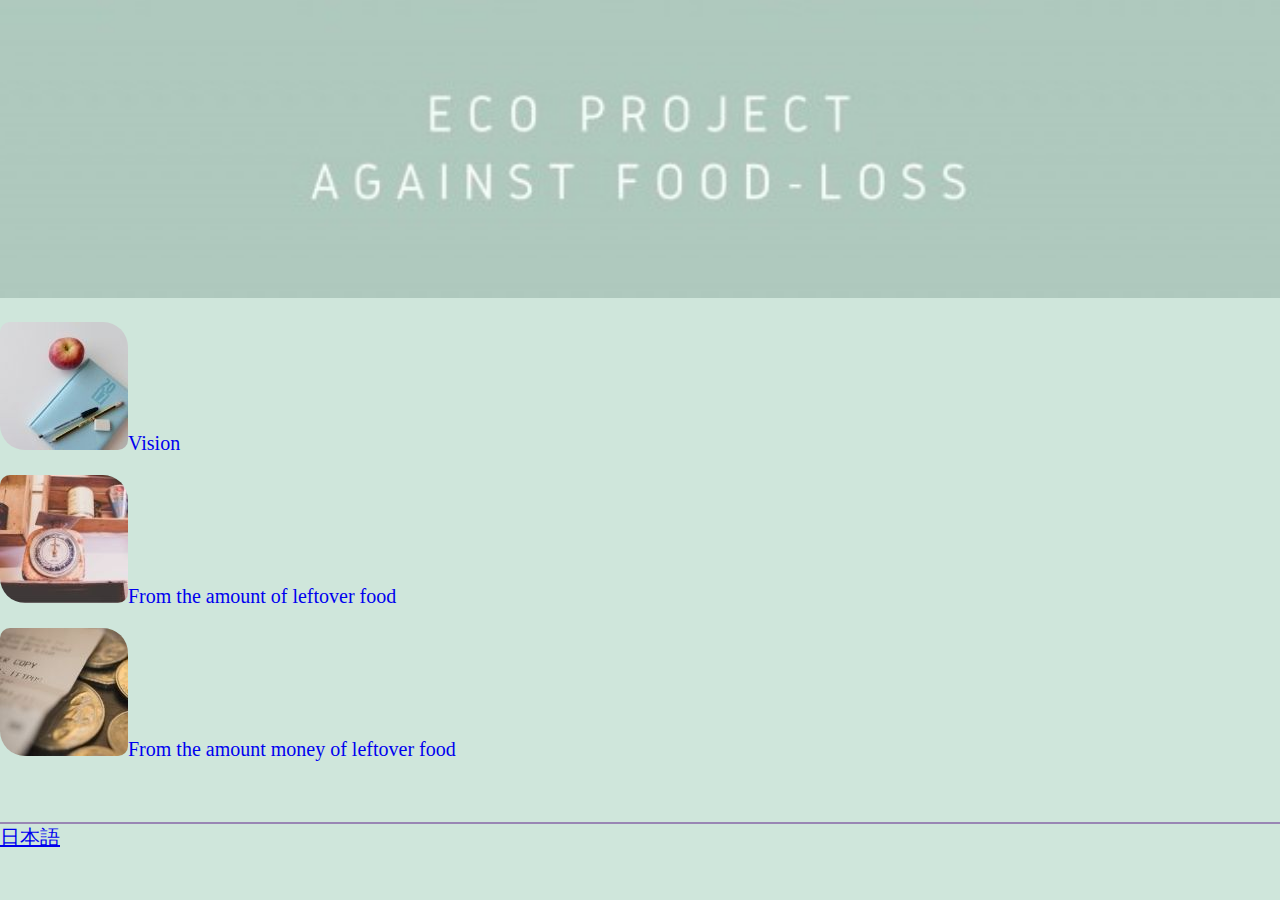
<file: english.html>
<!DOCTYPE html>
<html lang="ja">

<head>
  <meta charset="utf-8">
  <meta name="viewport" content="width=device-width, initial-scale=1, shrink-to-fit=no">
  <meta name="theme-color" content="#000000">
  <link rel="stylesheet" type="text/css" href="style.css"/>
  <title>Eco project against food-loss</title>
</head>

<body>
  <main>
      <a href="english.html">
          <div class="resizeimage">
            <img src="header.jpg">
          </div>
      </a>
      <div class="contents.clearfix">
          <div class="contents-item">
            <p><a href="purposeEnglish.html"><img src="/purpose.jpg">Vision</a></p>
          </div>
          <div class="contents-item">
            <p><a href="quantityEnglish.html"><img src="/quantity.jpg">From the amount of leftover food</a></p>
          </div>
          <div class="contents-item">
            <p><a href="howmuchEnglish.html"><img src="/howmuch.jpg">From the amount money of leftover food</a></p>
          </div>
  　　 </div>
      <div class="footer">
          <a href="index.html"><p>日本語</p></a>
      </div>
  </main>
</body>

</html>
</file>
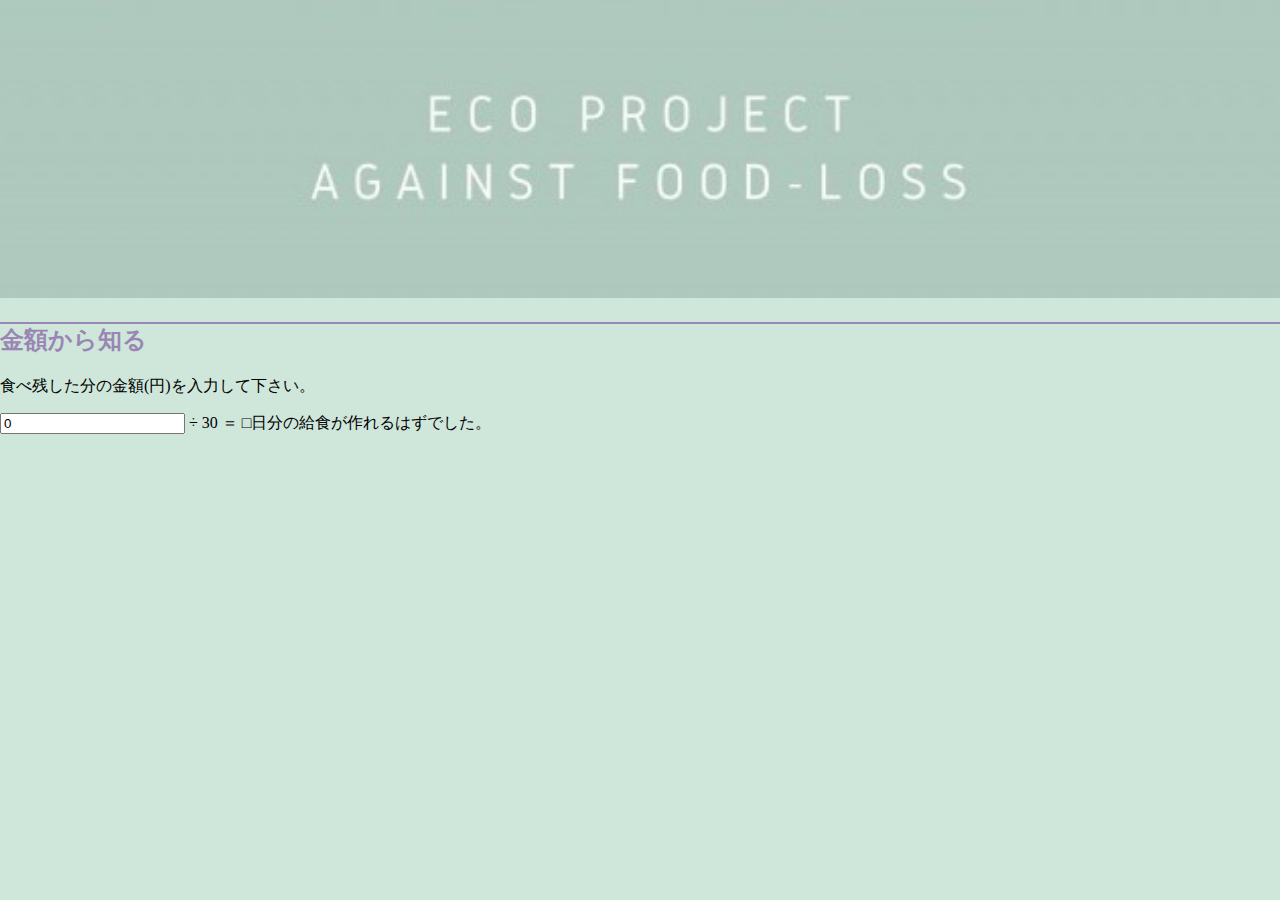
<file: howmuch.html>
<!DOCTYPE html>
<html lang="ja">

<head>
  <meta charset="utf-8">
  <meta name="viewport" content="width=device-width, initial-scale=1, shrink-to-fit=no">
  <meta name="theme-color" content="#000000">
  <link rel="stylesheet" type="text/css" href="style.css"/>
  <title>Eco project against food-loss</title>
</head>

<body>
  <main>
      <a href="index.html">
          <div class="resizeimage">
            <img src="header.jpg">
          </div>
      </a>
      <h2>金額から知る</h2>
      <p>食べ残した分の金額(円)を入力して下さい。</p>
      <form oninput="opt1.value = a1.valueAsNumber / 30 ">
        <input type="number" name="a1" value="0"size="10"> ÷
        30 ＝
        <output name="opt1" >□</output>日分の給食が作れるはずでした。
      </form>
  </main>
</body>

</html>
</file>
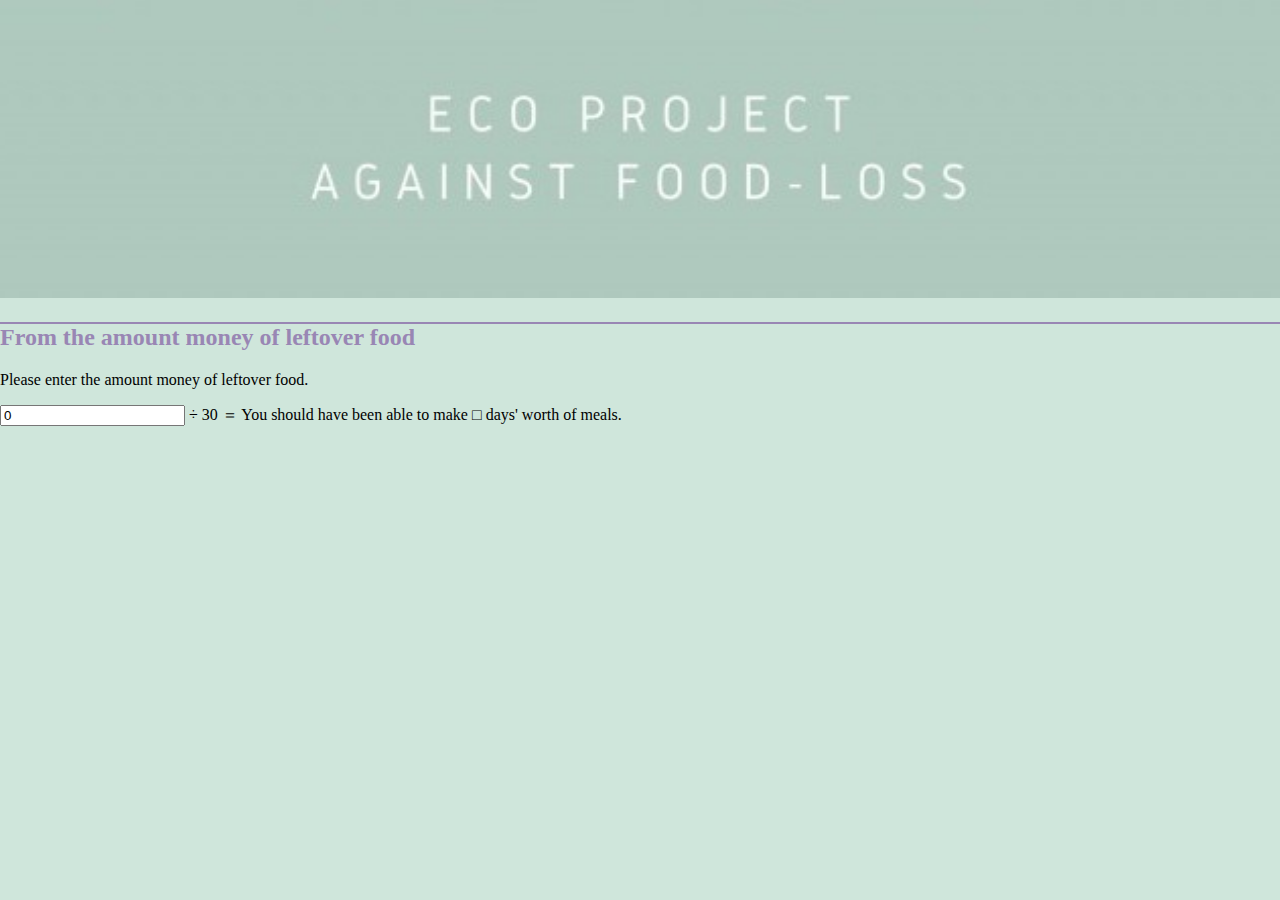
<file: howmuchEnglish.html>
<!DOCTYPE html>
<html lang="ja">

<head>
  <meta charset="utf-8">
  <meta name="viewport" content="width=device-width, initial-scale=1, shrink-to-fit=no">
  <meta name="theme-color" content="#000000">
  <link rel="stylesheet" type="text/css" href="style.css"/>
  <title>Eco project against food-loss</title>
</head>

<body>
  <main>
      <a href="english.html">
          <div class="resizeimage">
            <img src="header.jpg">
          </div>
      </a>
      <h2>From the amount money of leftover food</h2>
      <p>Please enter the amount money of leftover food.</p>
      <form oninput="opt1.value = a1.valueAsNumber / 30 ">
        <input type="number" name="a1" value="0"size="10"> ÷
        30 ＝ You should have been able to make <output name="opt1" >□</output> days' worth of meals.
      </form>
  </main>
</body>

</html>
</file>
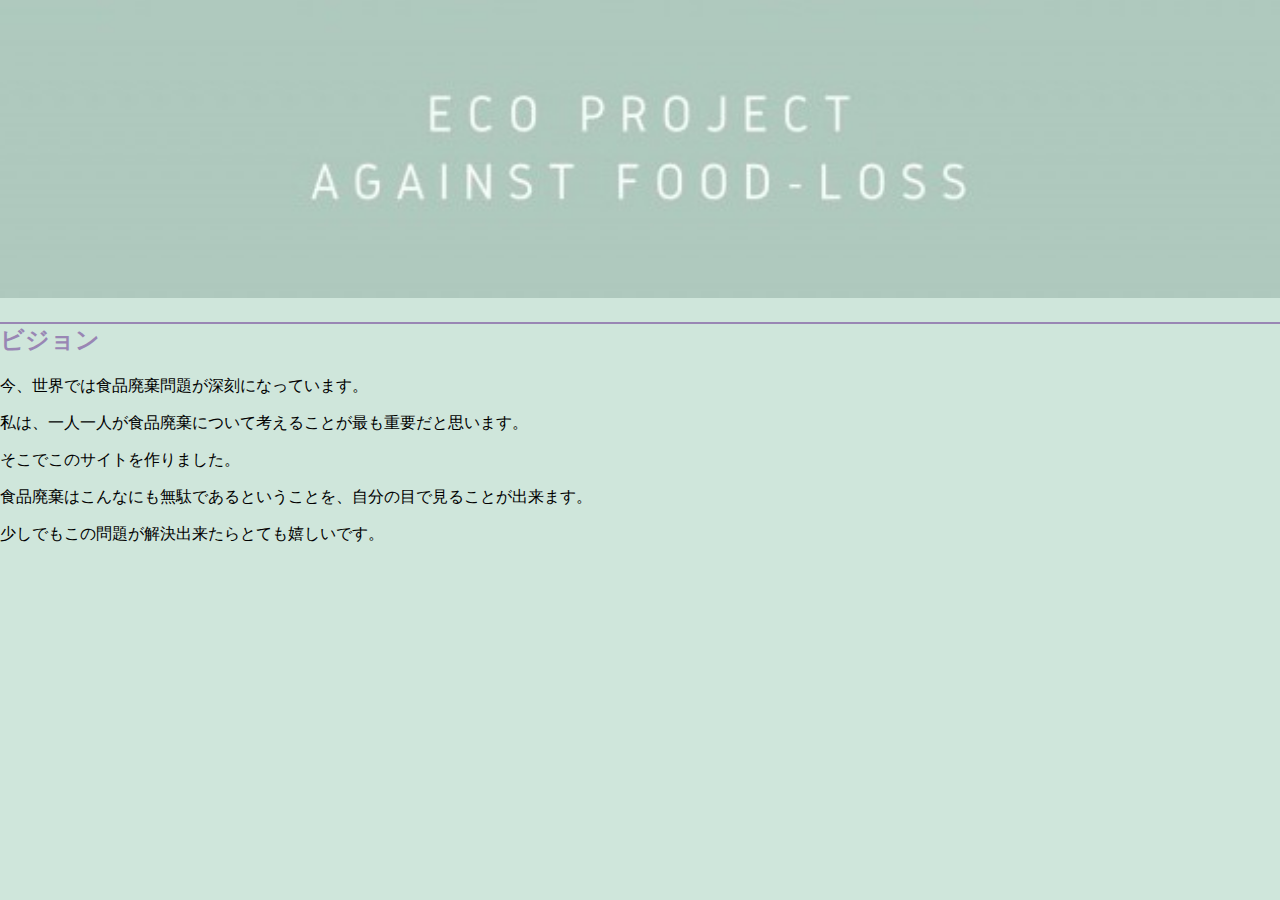
<file: purpose.html>
<!DOCTYPE html>
<html lang="ja">

<head>
  <meta charset="utf-8">
  <meta name="viewport" content="width=device-width, initial-scale=1, shrink-to-fit=no">
  <meta name="theme-color" content="#000000">
  <link rel="stylesheet" type="text/css" href="style.css"/>
  <title>Eco project against food-loss</title>
</head>

<body>
  <main>
      <a href="index.html">
          <div class="resizeimage">
            <img src="header.jpg">
          </div>
      </a>
      <h2>ビジョン</h2>
      <p>今、世界では食品廃棄問題が深刻になっています。</p>
      <p>私は、一人一人が食品廃棄について考えることが最も重要だと思います。</p>
      <p>そこでこのサイトを作りました。</p>
      <p>食品廃棄はこんなにも無駄であるということを、自分の目で見ることが出来ます。</p>
      <p>少しでもこの問題が解決出来たらとても嬉しいです。</p>
  </main>
</body>

</html>
</file>
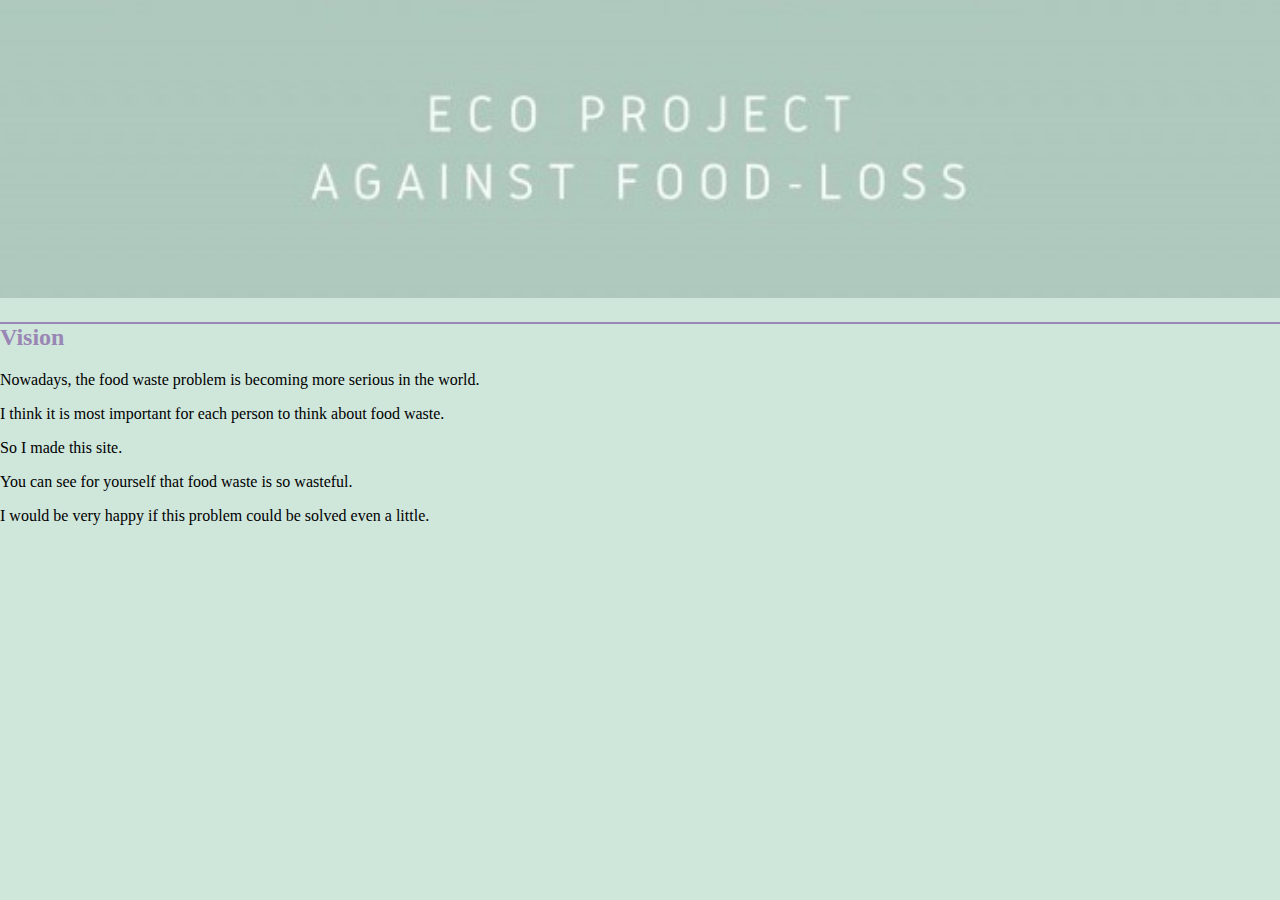
<file: purposeEnglish.html>
<!DOCTYPE html>
<html lang="ja">

<head>
  <meta charset="utf-8">
  <meta name="viewport" content="width=device-width, initial-scale=1, shrink-to-fit=no">
  <meta name="theme-color" content="#000000">
  <link rel="stylesheet" type="text/css" href="style.css"/>
  <title>Eco project against food-loss</title>
</head>

<body>
  <main>
      <a href="english.html">
          <div class="resizeimage">
            <img src="header.jpg">
          </div>
      </a>
      <h2>Vision</h2>
      <p>Nowadays, the food waste problem is becoming more serious in the world.</p>
      <p>I think it is most important for each person to think about food waste.</p>
      <p>So I made this site.</p>
      <p>You can see for yourself that food waste is so wasteful.</p>
      <p>I would be very happy if this problem could be solved even a little.</p>
  </main>
</body>

</html>
</file>
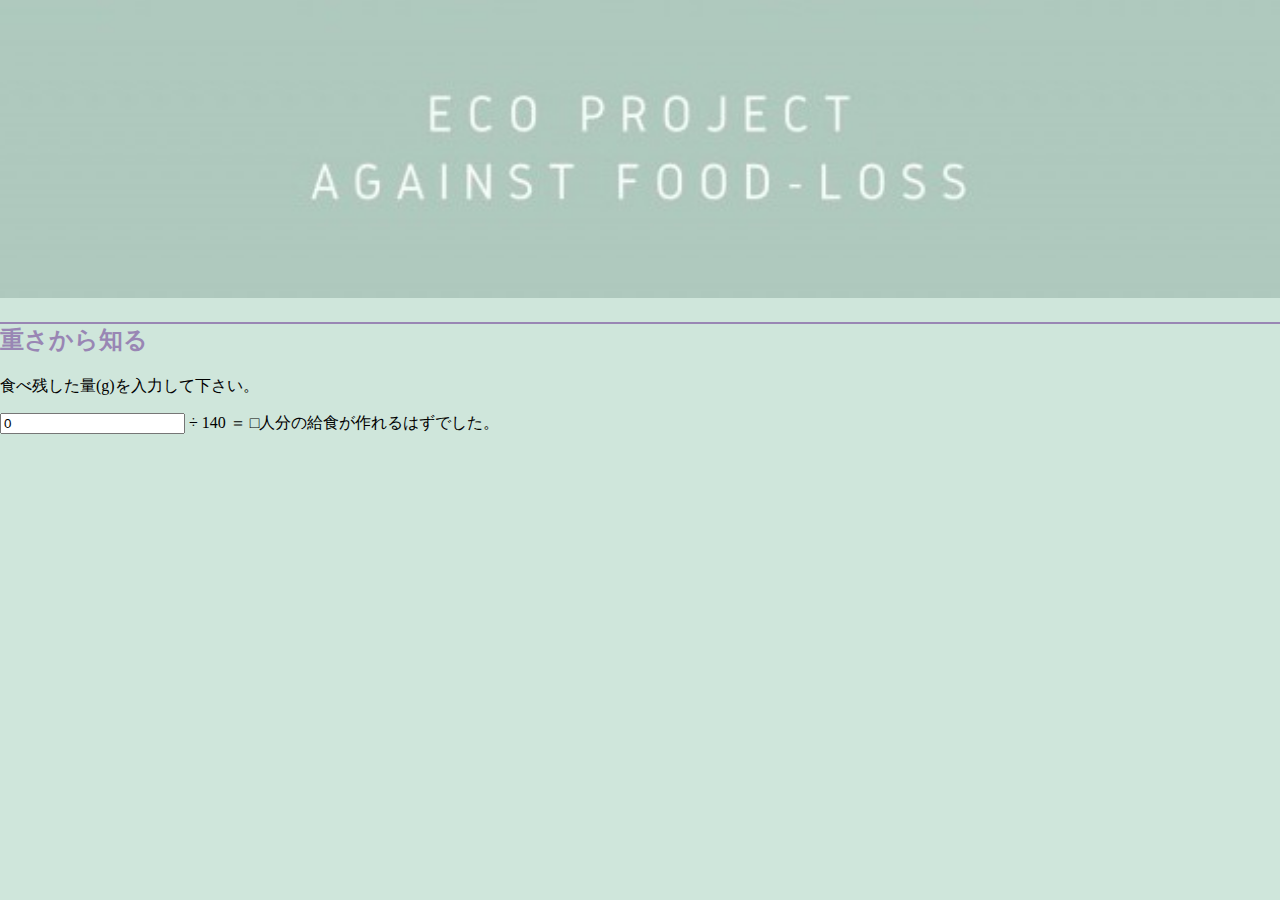
<file: quantity.html>
<!DOCTYPE html>
<html lang="ja">

<head>
  <meta charset="utf-8">
  <meta name="viewport" content="width=device-width, initial-scale=1, shrink-to-fit=no">
  <meta name="theme-color" content="#000000">
  <link rel="stylesheet" type="text/css" href="style.css"/>
  <title>Eco project against food-loss</title>
</head>

<body>
  <main>
      <a href="index.html">
        <div class="resizeimage">
          <img src="header.jpg">
        </div>
      </a>
      <h2>重さから知る</h2>
      <p>食べ残した量(g)を入力して下さい。</p>
      <form oninput="opt1.value = a1.valueAsNumber / 140">
        <input type="number" name="a1" value="0"size="10"> ÷
        140 ＝
        <output name="opt1" >□</output>人分の給食が作れるはずでした。
      </form>
  </main>
</body>

</html>
</file>
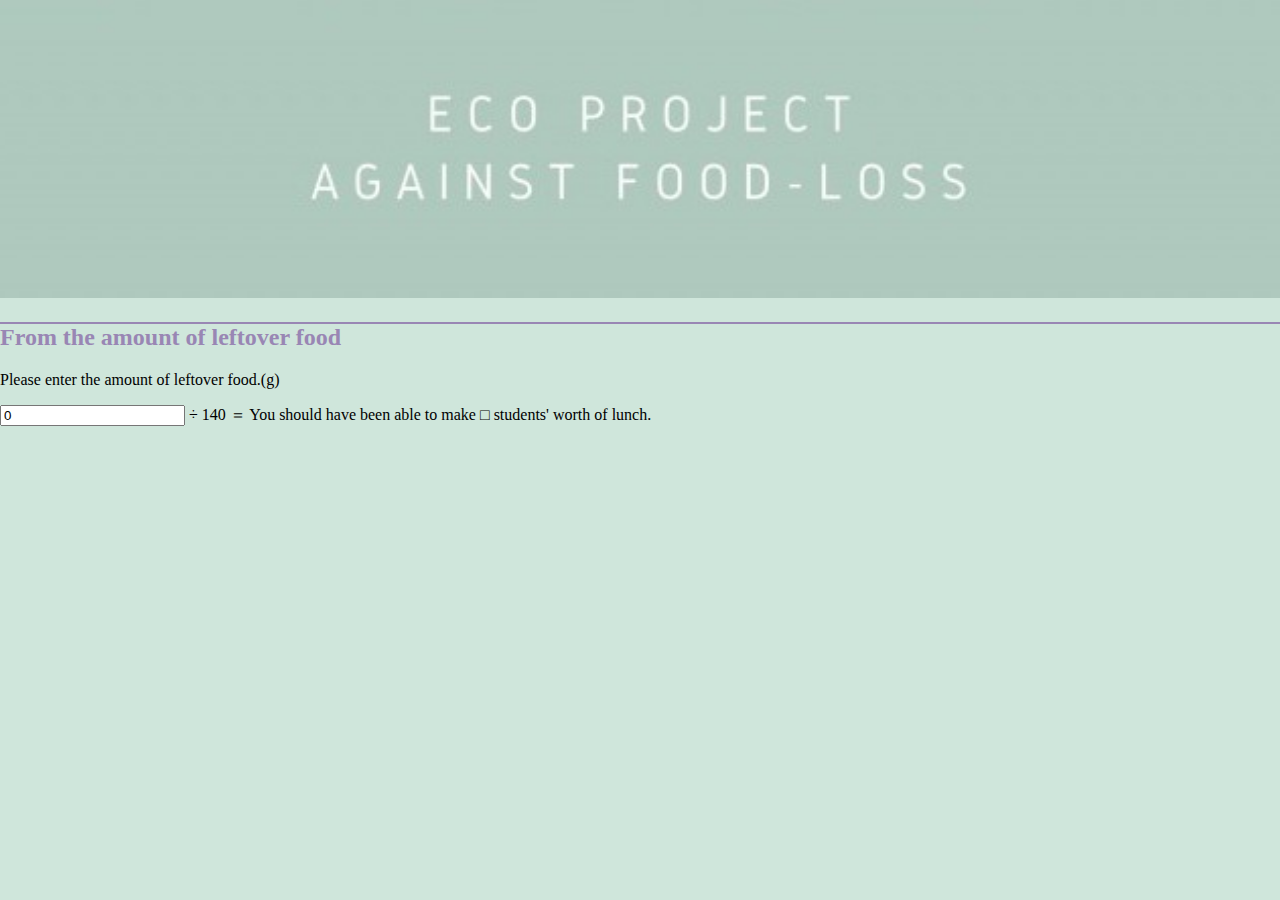
<file: quantityEnglish.html>
<!DOCTYPE html>
<html lang="ja">

<head>
  <meta charset="utf-8">
  <meta name="viewport" content="width=device-width, initial-scale=1, shrink-to-fit=no">
  <meta name="theme-color" content="#000000">
  <link rel="stylesheet" type="text/css" href="style.css"/>
  <title>Eco project against food-loss</title>
</head>

<body>
  <main>
      <a href="english.html">
        <div class="resizeimage">
          <img src="header.jpg">
        </div>
      </a>
      <h2>From the amount of leftover food</h2>
      <p>Please enter the amount of leftover food.(g)</p>
      <form oninput="opt1.value = a1.valueAsNumber / 140">
        <input type="number" name="a1" value="0"size="10"> ÷
        140 ＝ You should have been able to make <output name="opt1" >□</output> students' worth of lunch.
      </form>
  </main>
</body>

</html>
</file>
<file: style.css>
body {
    width: 100%;
    margin: 0;
    background-color: #cfe6db;
}


main {
    font-family: "游ゴシック","YuGothic","Yu Gothic","游ゴシック体";
    font-weight: 500;
}


h2 {
    color: #9986b4;
    border-top: 2px double #9986b4;
}

.resizeimage img {
    width: 100%;
}

.contents.clearfix::after {
    content: "";
    display: block;
    clear: both;
}

.contents-item p {
    font-size: 20px;
}

.contents-item a {
    text-decoration: none;
}

.contents-item img {
    border-radius: 10px 25px;
}

.footer p {
    font-size: 20px;
    border-top: 2px double #9986b4;
}
</file>
